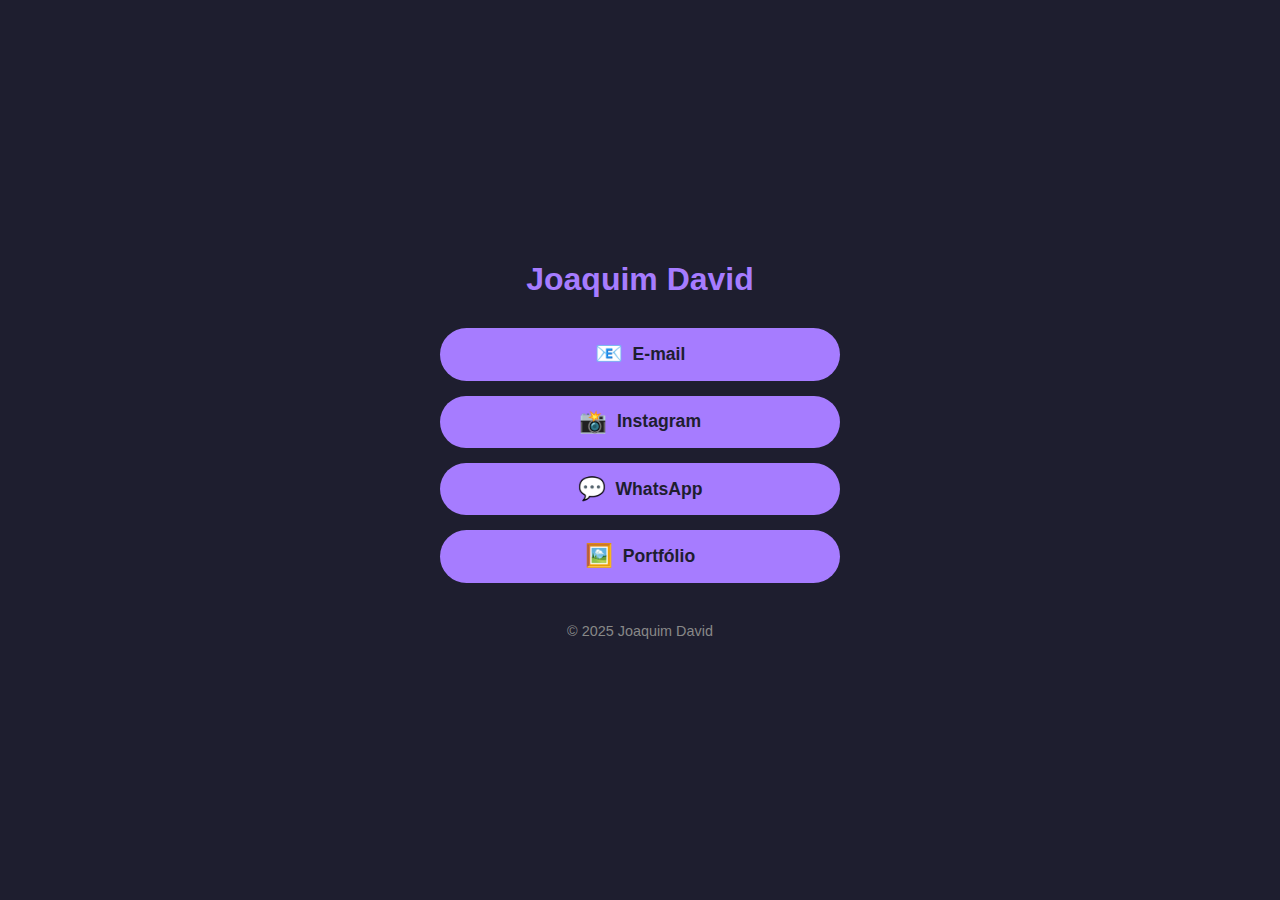
<file: index.html>
<!DOCTYPE html>
<html lang="pt-br">

<head>
    <meta charset="UTF-8" />
    <meta name="viewport" content="width=device-width, initial-scale=1" />
    <title>Joaquim David | Contatos</title>
    <style>
        * {
            margin: 0;
            padding: 0;
            box-sizing: border-box;
        }
        
        body {
            font-family: 'Segoe UI', Tahoma, Geneva, Verdana, sans-serif;
            background: #1e1e2f;
            color: #eee;
            display: flex;
            flex-direction: column;
            min-height: 100vh;
            align-items: center;
            justify-content: center;
            padding: 20px;
        }
        
        h1 {
            margin-bottom: 30px;
            color: #a67cff;
        }
        
        .container {
            width: 100%;
            max-width: 400px;
            display: flex;
            flex-direction: column;
            gap: 15px;
        }
        
        a.button-link {
            display: flex;
            align-items: center;
            gap: 10px;
            justify-content: center;
            background-color: #a67cff;
            color: #1e1e2f;
            text-align: center;
            padding: 15px 20px;
            border-radius: 30px;
            font-weight: 700;
            font-size: 1.1rem;
            text-decoration: none;
            transition: background-color 0.3s ease;
        }
        
        a.button-link:hover {
            background-color: #8a5de8;
        }
        
        a.button-link .emoji {
            font-size: 1.4rem;
            line-height: 1;
        }
        
        footer {
            margin-top: 40px;
            color: #888;
            font-size: 0.9rem;
        }
        
        @media (max-width: 480px) {
            .container {
                max-width: 90%;
            }
        }
    </style>
</head>

<body>
    <h1>Joaquim David</h1>
    <div class="container">
        <a href="mailto:joaquim.davidgrafica@gmail.com" class="button-link">
            <span class="emoji">📧</span> E-mail
        </a>
        <a href="https://www.instagram.com/studiograficojd?igsh=NjhwdWNtcXg3bWRu" target="_blank" rel="noopener noreferrer" class="button-link">
            <span class="emoji">📸</span> Instagram
        </a>
        <a href="https://api.whatsapp.com/qr/6UV4W473LLTCO1?autoload=1&app_absent=0" target="_blank" rel="noopener noreferrer" class="button-link">
            <span class="emoji">💬</span> WhatsApp
        </a>
        <a href="portfolio.html" target="_blank" rel="noopener noreferrer" class="button-link">
            <span class="emoji">🖼️</span> Portfólio
        </a>
    </div>
    <footer>&copy; 2025 Joaquim David</footer>
</body>

</html>
</file>
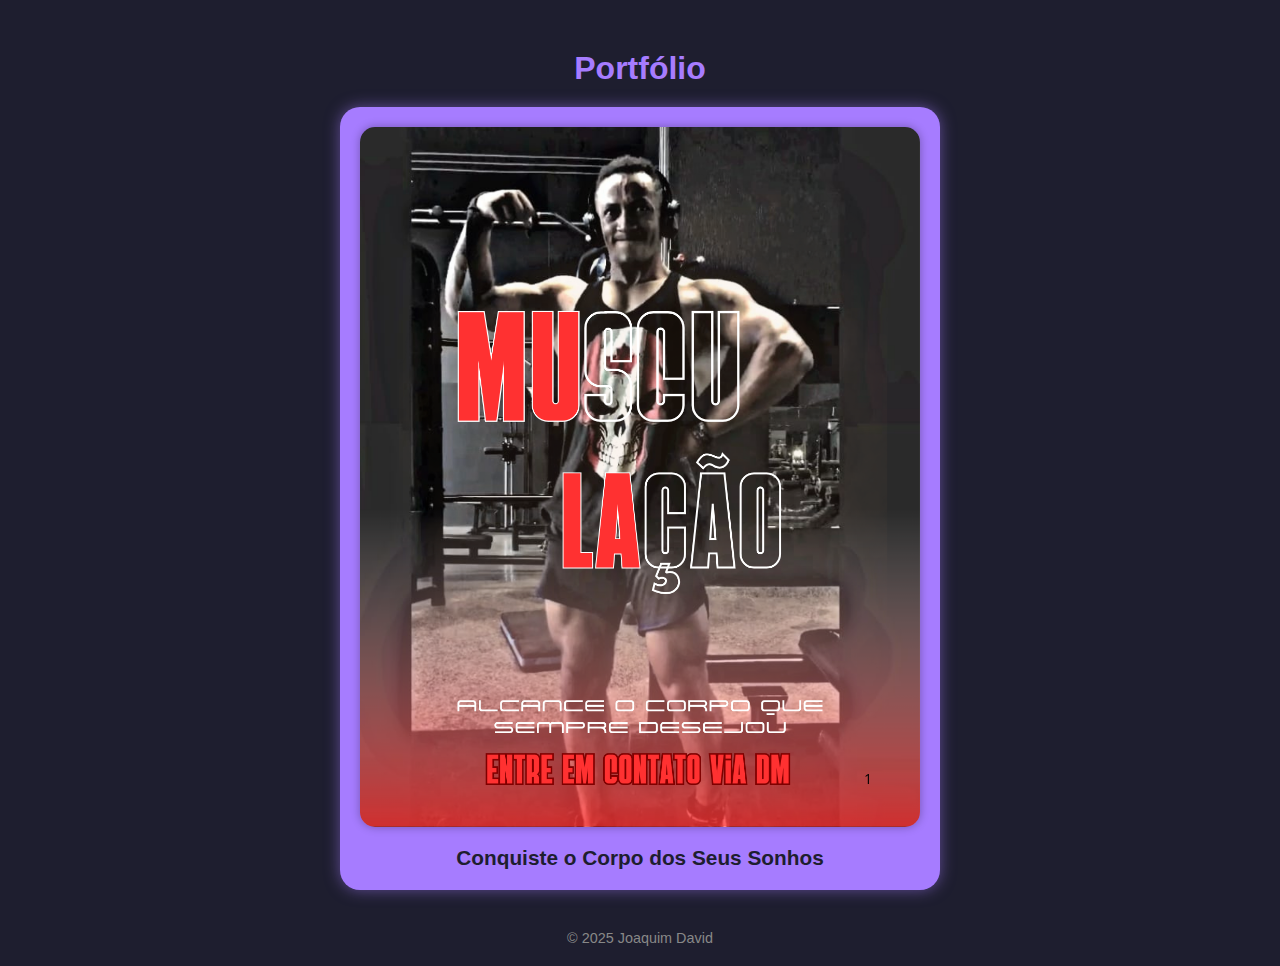
<file: portfolio.html>
<!DOCTYPE html>
<html lang="pt-br">

<head>
    <meta charset="UTF-8" />
    <meta name="viewport" content="width=device-width, initial-scale=1" />
    <title>Portfólio | Joaquim David</title>
    <style>
        /* Mesmo CSS do contato com estilo escuro */
        
        * {
            margin: 0;
            padding: 0;
            box-sizing: border-box;
        }
        
        body {
            font-family: 'Segoe UI', Tahoma, Geneva, Verdana, sans-serif;
            background: #1e1e2f;
            color: #eee;
            display: flex;
            flex-direction: column;
            min-height: 100vh;
            align-items: center;
            justify-content: flex-start;
            padding: 20px;
        }
        
        h1 {
            margin: 30px 0 20px;
            color: #a67cff;
        }
        
        .portfolio-container {
            width: 100%;
            max-width: 600px;
            display: flex;
            flex-direction: column;
            align-items: center;
            gap: 20px;
        }
        
        .project {
            background-color: #a67cff;
            border-radius: 20px;
            padding: 20px;
            width: 100%;
            text-align: center;
            box-shadow: 0 0 15px rgba(166, 124, 255, 0.5);
        }
        
        .project img {
            max-width: 100%;
            border-radius: 15px;
            margin-bottom: 15px;
            box-shadow: 0 0 10px rgba(0, 0, 0, 0.3);
        }
        
        .project-title {
            font-weight: 700;
            font-size: 1.3rem;
            color: #1e1e2f;
        }
        
        footer {
            margin-top: 40px;
            color: #888;
            font-size: 0.9rem;
        }
        
        @media (max-width: 480px) {
            .portfolio-container {
                max-width: 90%;
            }
        }
    </style>
</head>

<body>
    <h1>Portfólio</h1>
    <div class="portfolio-container">
        <div class="project">
            <img src="imagem1" alt="Projeto: imagem1" />

            <div class="project-title">Conquiste o Corpo dos Seus Sonhos</div>
        </div>
    </div>

    <footer>&copy; 2025 Joaquim David</footer>
</body>

</html>
</file>
